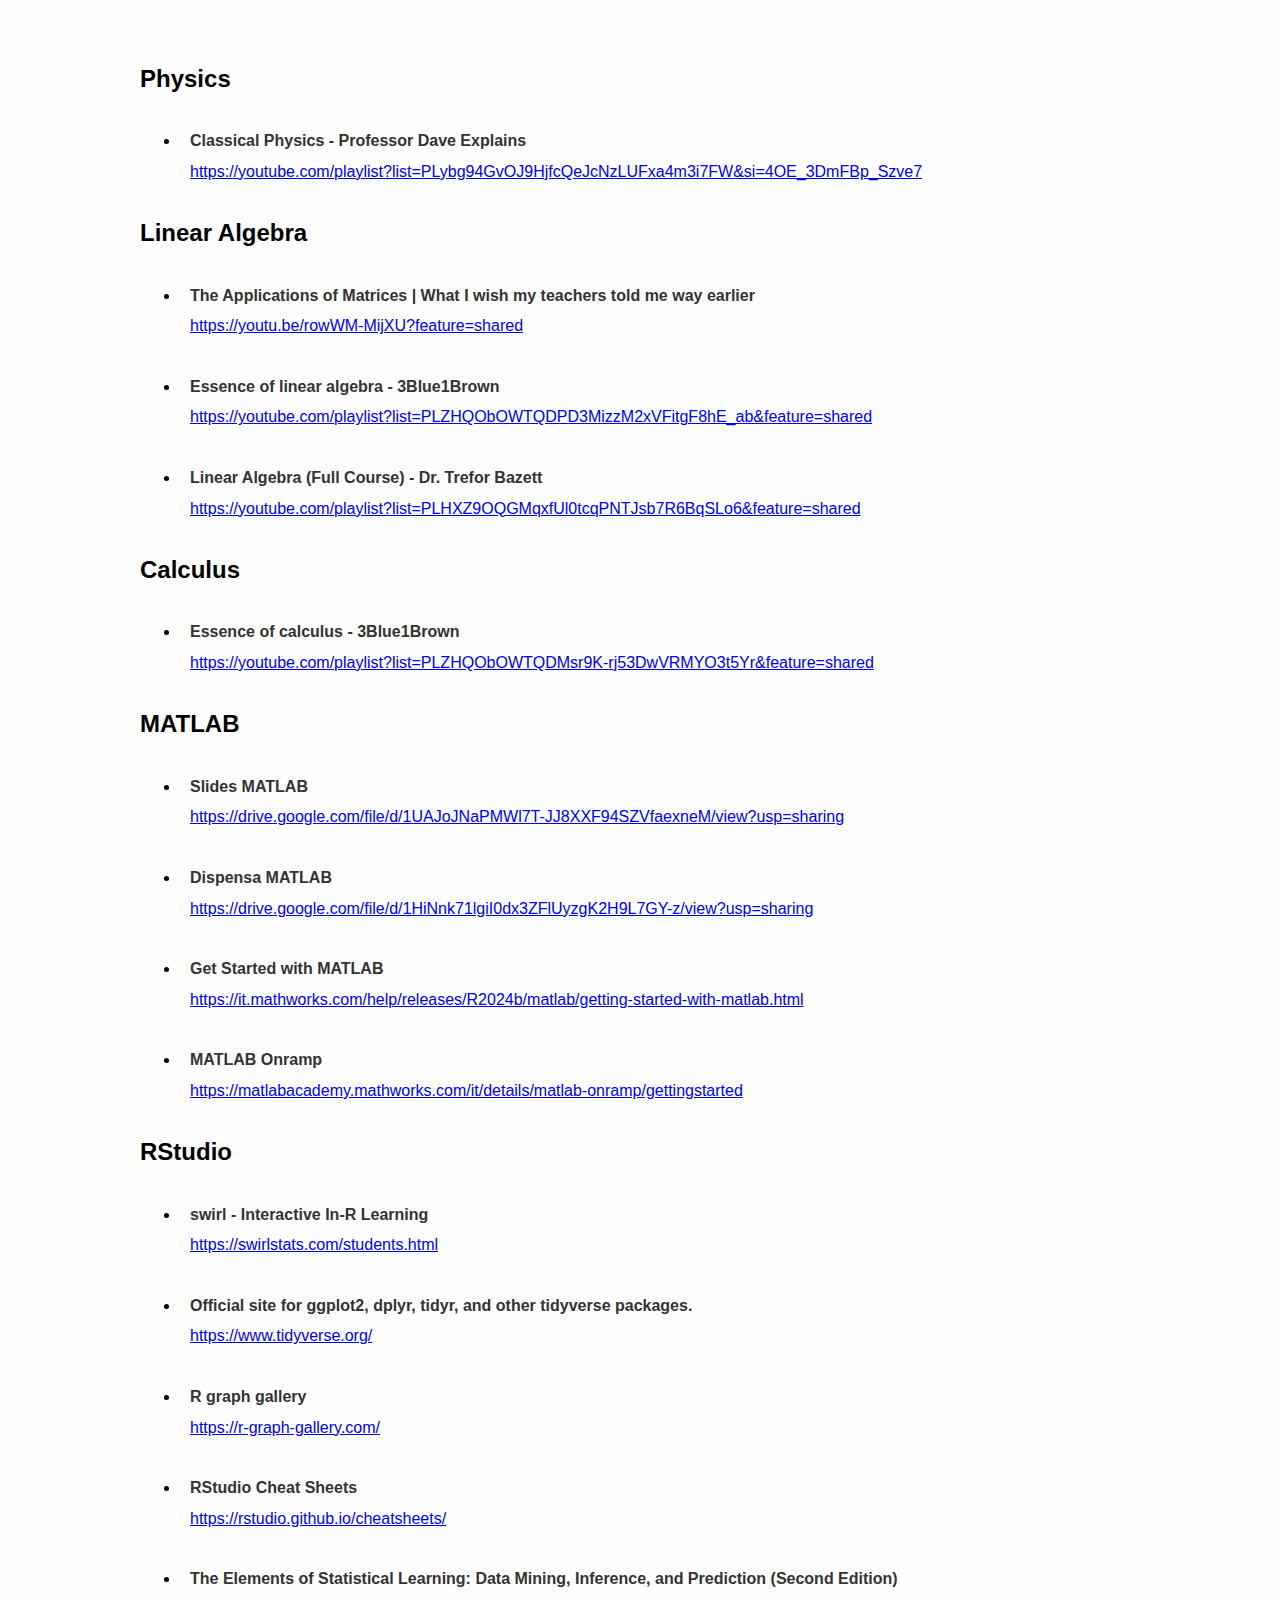
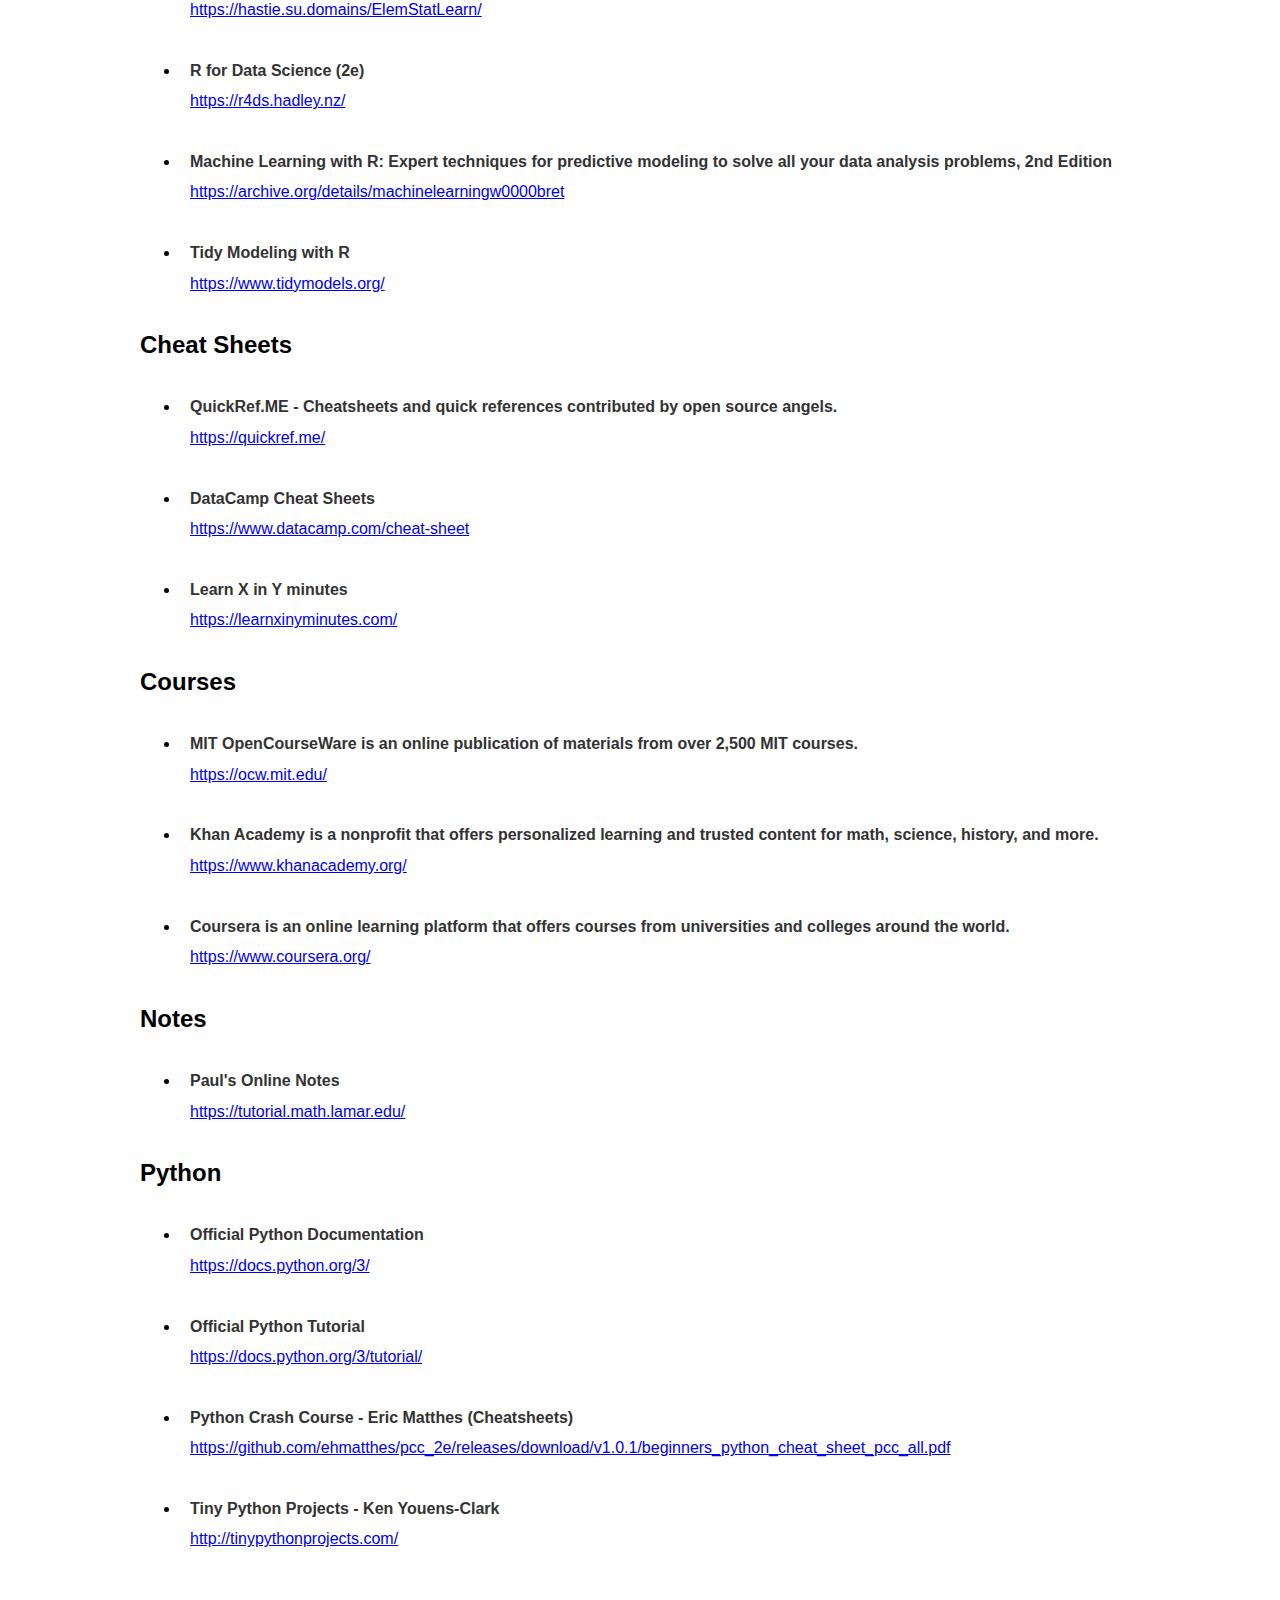
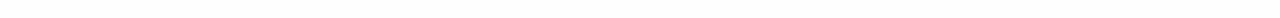
<file: links.html>
<!DOCTYPE html>
<html lang="en">

<head>
    <meta charset="UTF-8">
    <meta name="viewport" content="width=device-width, initial-scale=1.0">
    <title>Links</title>
    <style>
        body {
            font-family: Arial, sans-serif;
            margin: 20px;
            line-height: 1.6;
            background-color: #fefefe;
        }

        .container {
            max-width: 1000px;
            margin: auto;
            padding: 20px;
        }

        .resource {
            margin: 15px 0;
            padding: 10px;
            word-wrap: break-word;
            overflow-wrap: break-word;
        }

        p {
            margin: 0;
            font-weight: bold;
            color: #333;
            word-wrap: break-word;
            overflow-wrap: break-word;
        }

        a {
            display: block;
            margin-top: 5px;
            word-wrap: break-word;
            overflow-wrap: break-word;
        }
    </style>
</head>

<body>
    <div class="container">
        <h2>Physics</h2>
        <ul>
            <li class="resource">
                <p>Classical Physics - Professor Dave Explains</p><a
                    href="https://youtube.com/playlist?list=PLybg94GvOJ9HjfcQeJcNzLUFxa4m3i7FW&si=4OE_3DmFBp_Szve7"
                    target="_blank">https://youtube.com/playlist?list=PLybg94GvOJ9HjfcQeJcNzLUFxa4m3i7FW&si=4OE_3DmFBp_Szve7</a>
            </li>
        </ul>
        <h2>Linear Algebra</h2>
        <ul>
            <li class="resource">
                <p>The Applications of Matrices | What I wish my teachers told me way earlier</p><a
                    href="https://youtu.be/rowWM-MijXU?feature=shared"
                    target="_blank">https://youtu.be/rowWM-MijXU?feature=shared</a>
            </li>
            <li class="resource">
                <p>Essence of linear algebra - 3Blue1Brown</p><a
                    href="https://youtube.com/playlist?list=PLZHQObOWTQDPD3MizzM2xVFitgF8hE_ab&feature=shared"
                    target="_blank">https://youtube.com/playlist?list=PLZHQObOWTQDPD3MizzM2xVFitgF8hE_ab&feature=shared</a>
            </li>
            <li class="resource">
                <p>Linear Algebra (Full Course) - Dr. Trefor Bazett</p><a
                    href="https://youtube.com/playlist?list=PLHXZ9OQGMqxfUl0tcqPNTJsb7R6BqSLo6&feature=shared"
                    target="_blank">https://youtube.com/playlist?list=PLHXZ9OQGMqxfUl0tcqPNTJsb7R6BqSLo6&feature=shared</a>
            </li>
        </ul>
        <h2>Calculus</h2>
        <ul>
            <li class="resource">
                <p>Essence of calculus - 3Blue1Brown</p><a
                    href="https://youtube.com/playlist?list=PLZHQObOWTQDMsr9K-rj53DwVRMYO3t5Yr&feature=shared"
                    target="_blank">https://youtube.com/playlist?list=PLZHQObOWTQDMsr9K-rj53DwVRMYO3t5Yr&feature=shared</a>
            </li>
        </ul>
        <h2>MATLAB</h2>
        <ul>
            <li class="resource">
                <p>Slides MATLAB</p><a
                    href="https://drive.google.com/file/d/1UAJoJNaPMWl7T-JJ8XXF94SZVfaexneM/view?usp=sharing"
                    target="_blank">https://drive.google.com/file/d/1UAJoJNaPMWl7T-JJ8XXF94SZVfaexneM/view?usp=sharing</a>
            </li>
            <li class="resource">
                <p>Dispensa MATLAB</p><a
                    href="https://drive.google.com/file/d/1HiNnk71lgiI0dx3ZFlUyzgK2H9L7GY-z/view?usp=sharing"
                    target="_blank">https://drive.google.com/file/d/1HiNnk71lgiI0dx3ZFlUyzgK2H9L7GY-z/view?usp=sharing</a>
            </li>
            <li class="resource">
                <p>Get Started with MATLAB</p><a
                    href="https://it.mathworks.com/help/releases/R2024b/matlab/getting-started-with-matlab.html"
                    target="_blank">https://it.mathworks.com/help/releases/R2024b/matlab/getting-started-with-matlab.html</a>
            </li>
            <li class="resource">
                <p>MATLAB Onramp</p><a
                    href="https://matlabacademy.mathworks.com/it/details/matlab-onramp/gettingstarted"
                    target="_blank">https://matlabacademy.mathworks.com/it/details/matlab-onramp/gettingstarted</a>
            </li>
        </ul>
        <h2>RStudio</h2>
        <ul>
            <li class="resource">
                <p>swirl - Interactive In-R Learning</p><a href="https://swirlstats.com/students.html"
                    target="_blank">https://swirlstats.com/students.html</a>
            </li>
            <li class="resource">
                <p>Official site for ggplot2, dplyr, tidyr, and other tidyverse packages.</p><a
                    href="https://www.tidyverse.org/" target="_blank">https://www.tidyverse.org/</a>
            </li>
            <li class="resource">
                <p>R graph gallery</p><a href="https://r-graph-gallery.com/"
                    target="_blank">https://r-graph-gallery.com/</a>
            </li>
            <li class="resource">
                <p>RStudio Cheat Sheets</p><a href="https://rstudio.github.io/cheatsheets/"
                    target="_blank">https://rstudio.github.io/cheatsheets/</a>
            </li>
            <li class="resource">
                <p>The Elements of Statistical Learning: Data Mining, Inference, and Prediction (Second Edition)</p><a
                    href="https://hastie.su.domains/ElemStatLearn/"
                    target="_blank">https://hastie.su.domains/ElemStatLearn/</a>
            </li>
            <li class="resource">
                <p>R for Data Science (2e)</p><a href="https://r4ds.hadley.nz/"
                    target="_blank">https://r4ds.hadley.nz/</a>
            </li>
            <li class="resource">
                <p>Machine Learning with R: Expert techniques for predictive modeling to solve all your data analysis
                    problems, 2nd Edition</p><a href="https://archive.org/details/machinelearningw0000bret"
                    target="_blank">https://archive.org/details/machinelearningw0000bret</a>
            </li>
            <li class="resource">
                <p>Tidy Modeling with R</p><a href="https://www.tidymodels.org/"
                    target="_blank">https://www.tidymodels.org/</a>
            </li>
        </ul>
        <h2>Cheat Sheets</h2>
        <ul>
            <li class="resource">
                <p>QuickRef.ME - Cheatsheets and quick references contributed by open source angels.</p><a
                    href="https://quickref.me/" target="_blank">https://quickref.me/</a>
            </li>
            <li class="resource">
                <p>DataCamp Cheat Sheets</p><a href="https://www.datacamp.com/cheat-sheet"
                    target="_blank">https://www.datacamp.com/cheat-sheet</a>
            </li>
            <li class="resource">
                <p>Learn X in Y minutes</p><a href="https://learnxinyminutes.com/"
                    target="_blank">https://learnxinyminutes.com/</a>
            </li>
        </ul>
        <h2>Courses</h2>
        <ul>
            <li class="resource">
                <p>MIT OpenCourseWare is an online publication of materials from over 2,500 MIT courses.</p><a
                    href="https://ocw.mit.edu/" target="_blank">https://ocw.mit.edu/</a>
            </li>
            <li class="resource">
                <p>Khan Academy is a nonprofit that offers personalized learning and trusted content for math, science,
                    history, and more.</p><a href="https://www.khanacademy.org/"
                    target="_blank">https://www.khanacademy.org/</a>
            </li>
            <li class="resource">
                <p>Coursera is an online learning platform that offers courses from universities and colleges around the
                    world.</p><a href="https://www.coursera.org/" target="_blank">https://www.coursera.org/</a>
            </li>
        </ul>
        <h2>Notes</h2>
        <ul>
            <li class="resource">
                <p>Paul's Online Notes</p><a href="https://tutorial.math.lamar.edu/"
                    target="_blank">https://tutorial.math.lamar.edu/</a>
            </li>
        </ul>
        <h2>Python</h2>
        <ul>
            <li class="resource">
                <p>Official Python Documentation</p><a href="https://docs.python.org/3/"
                    target="_blank">https://docs.python.org/3/</a>
            </li>
            <li class="resource">
                <p>Official Python Tutorial</p><a href="https://docs.python.org/3/tutorial/"
                    target="_blank">https://docs.python.org/3/tutorial/</a>
            </li>
            <li class="resource">
                <p>Python Crash Course - Eric Matthes (Cheatsheets)</p><a
                    href="https://github.com/ehmatthes/pcc_2e/releases/download/v1.0.1/beginners_python_cheat_sheet_pcc_all.pdf"
                    target="_blank">https://github.com/ehmatthes/pcc_2e/releases/download/v1.0.1/beginners_python_cheat_sheet_pcc_all.pdf</a>
            </li>
            <li class="resource">
                <p>Tiny Python Projects - Ken Youens-Clark</p><a href="http://tinypythonprojects.com/"
                    target="_blank">http://tinypythonprojects.com/</a>
            </li>
        </ul>
    </div>
</body>

</html>
</file>
